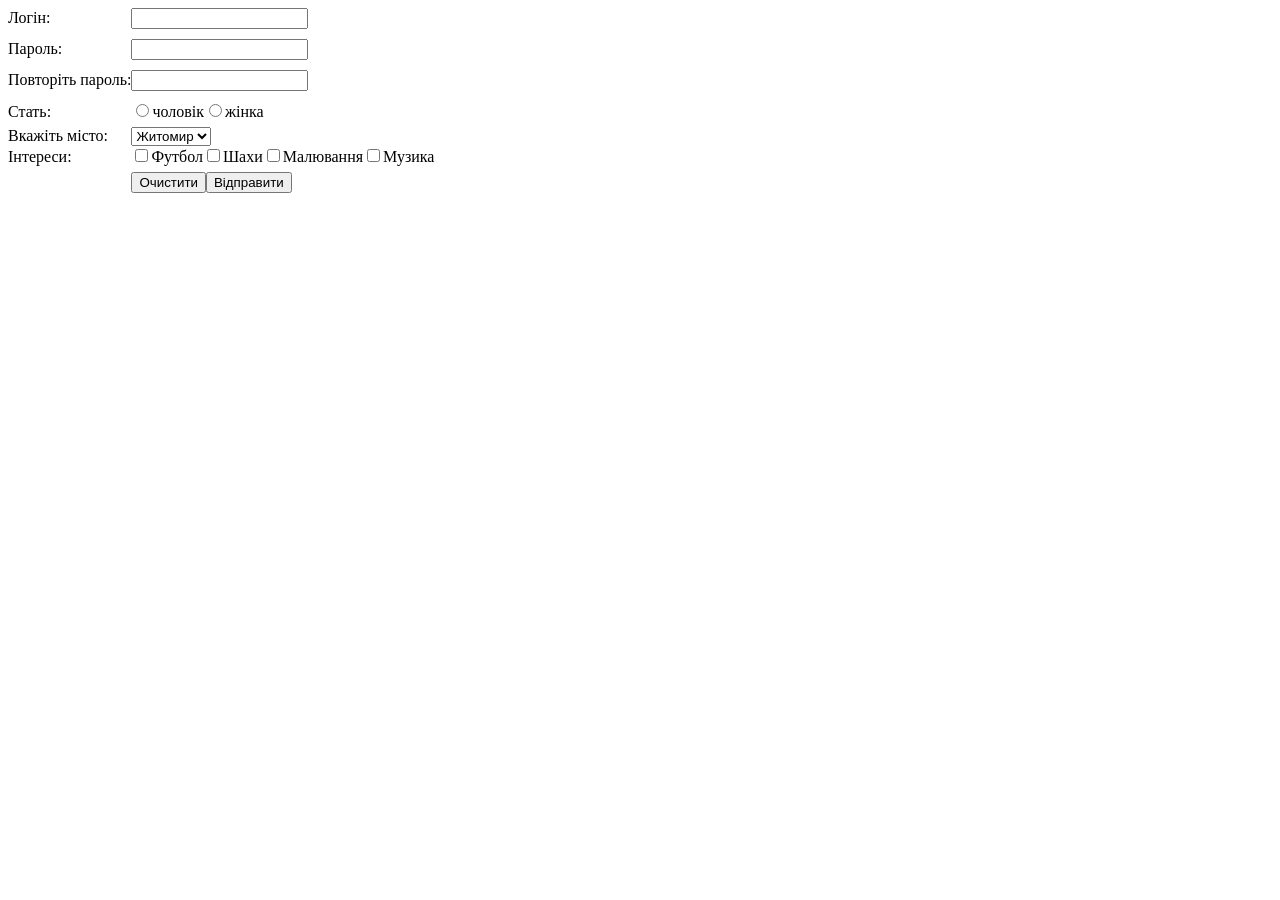
<file: ЛР4/index.html>
<!DOCTYPE html>
<html lang="en">
  <head>
    <meta charset="UTF-8" />
    <meta name="viewport" content="width=device-width, initial-scale=1.0" />
    <title>lr1t1</title>
    <script defer src="script.js"></script>
    <link rel="stylesheet" href="style.css" />
  </head>
  <body>
    <div id="app"></div>
  </body>
</html>
</file>
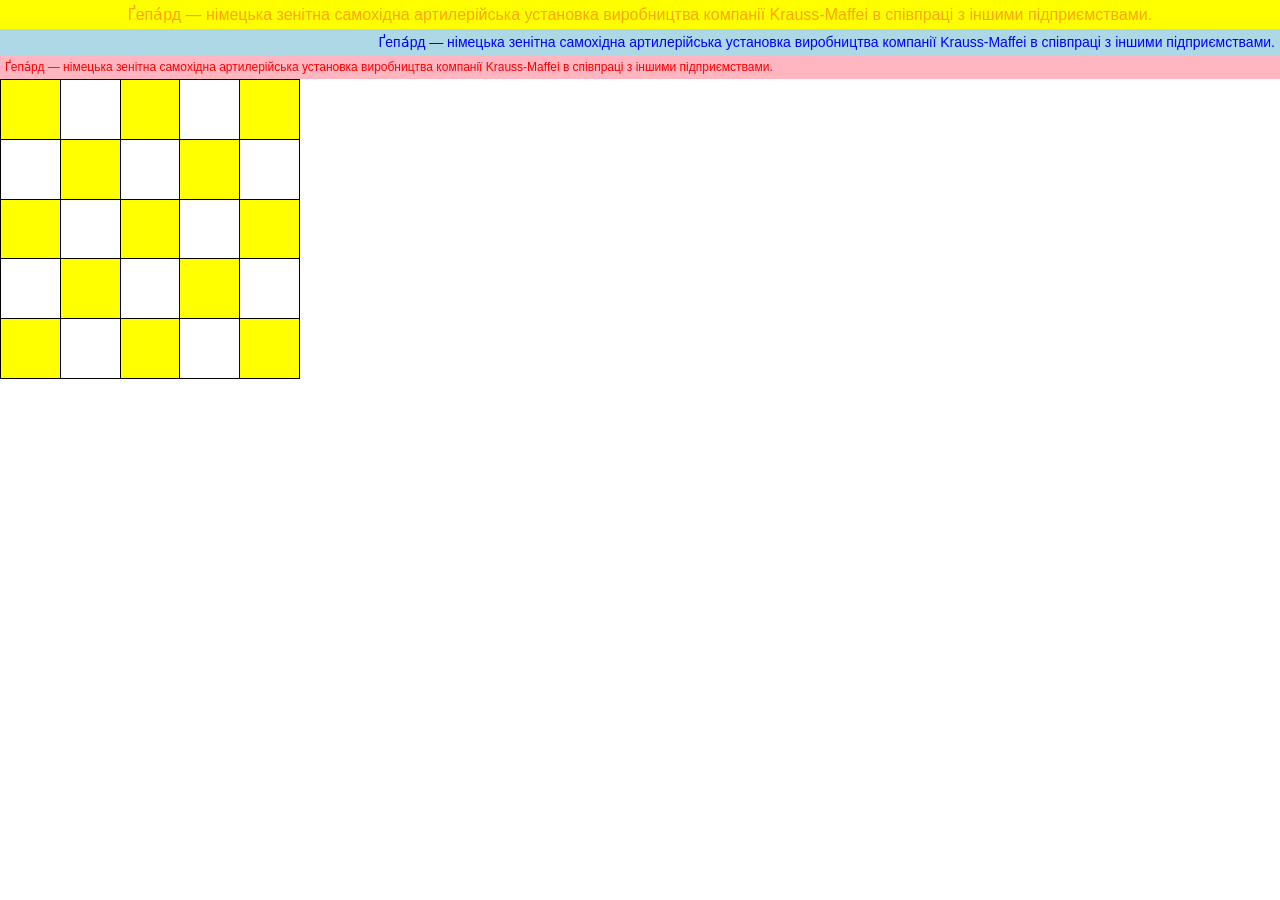
<file: ЛР2/task1/index.html>
<!DOCTYPE html>
<html lang="en">
<head>
    <meta charset="UTF-8">
    <meta http-equiv="X-UA-Compatible" content="IE=edge">
    <meta name="viewport" content="width=device-width, initial-scale=1.0">
    <title>Laba2</title>
    <link rel="stylesheet" href="style.css">
    <script defer src="script.js"></script>
</head>
<body>
    <p>
        Ґепа́рд  — німецька зенітна самохідна артилерійська установка виробництва компанії Krauss-Maffei в співпраці з іншими підприємствами.
    </p>
    <p>
        Ґепа́рд  — німецька зенітна самохідна артилерійська установка виробництва компанії Krauss-Maffei в співпраці з іншими підприємствами.
    </p>
    <p>
        Ґепа́рд  — німецька зенітна самохідна артилерійська установка виробництва компанії Krauss-Maffei в співпраці з іншими підприємствами.
    </p>
    <table>
        <tr>
            <td></td>
            <td></td>
            <td></td>
            <td></td>
            <td></td>
        </tr>
        <tr>
            <td></td>
            <td></td>
            <td></td>
            <td></td>
            <td></td>
        </tr>
        <tr>
            <td></td>
            <td></td>
            <td></td>
            <td></td>
            <td></td>
        </tr>
        <tr>
            <td></td>
            <td></td>
            <td></td>
            <td></td>
            <td></td>
        </tr>
        <tr>
            <td></td>
            <td></td>
            <td></td>
            <td></td>
            <td></td>
        </tr>
    </table>
</body>
</html>
</file>
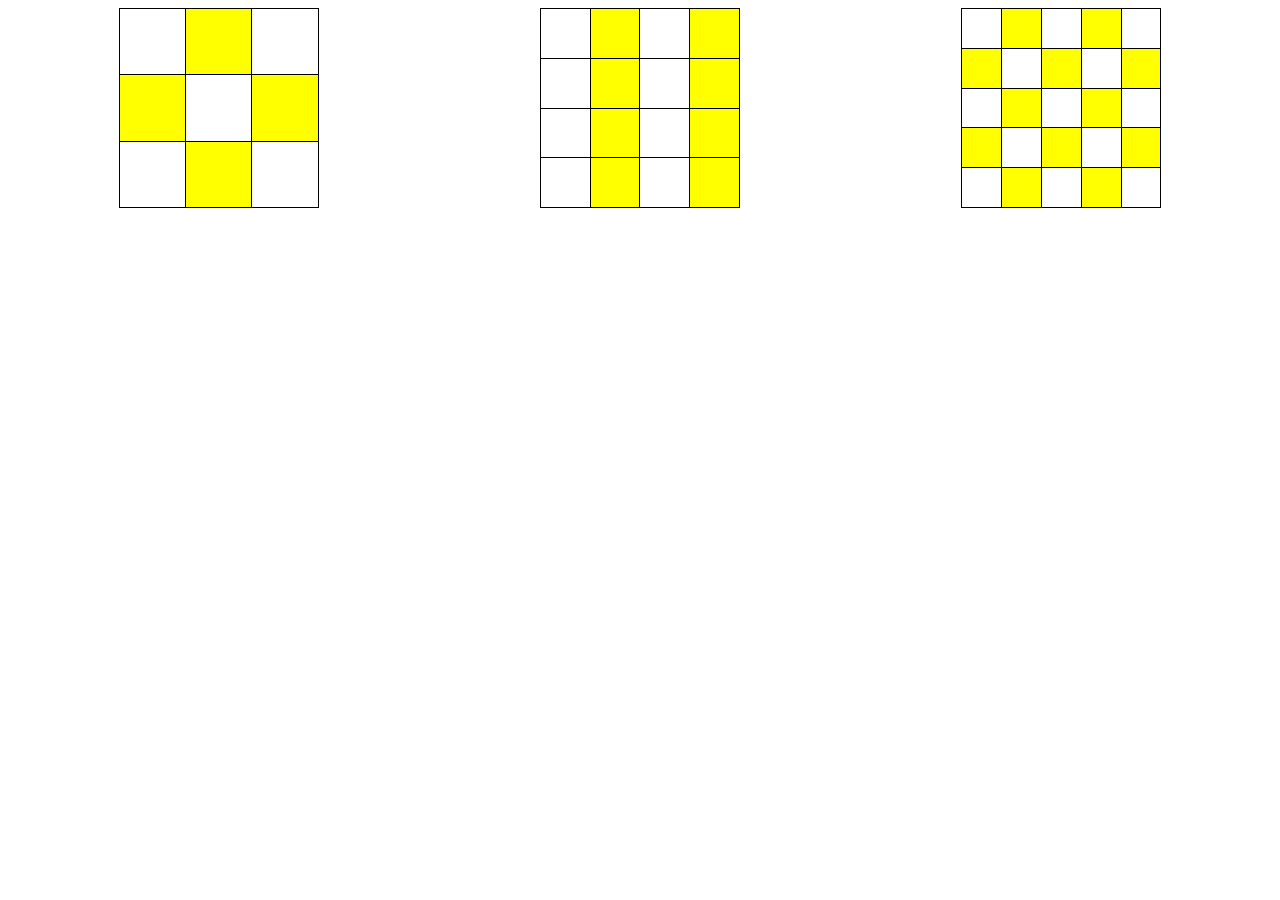
<file: ЛР3/task2/index.html>
<!DOCTYPE html>
<html lang="en">
  <head>
    <meta charset="UTF-8" />
    <meta name="viewport" content="width=device-width, initial-scale=1.0" />
    <title>Document</title>
    <script defer src="script.js"></script>
    <link rel="stylesheet" href="style.css" />
  </head>
  <body>
    <div class="table">
      <table>
        <tr>
          <td></td>
          <td></td>
          <td></td>
        </tr>
        <tr>
          <td></td>
          <td></td>
          <td></td>
        </tr>
        <tr>
          <td></td>
          <td></td>
          <td></td>
        </tr>
      </table>
    </div>
    <div class="table">
      <table>
        <tr>
          <td></td>
          <td></td>
          <td></td>
          <td></td>
        </tr>
        <tr>
          <td></td>
          <td></td>
          <td></td>
          <td></td>
        </tr>
        <tr>
          <td></td>
          <td></td>
          <td></td>
          <td></td>
        </tr>
        <tr>
          <td></td>
          <td></td>
          <td></td>
          <td></td>
        </tr>
      </table>
    </div>
    <div class="table">
      <table>
        <tr>
          <td></td>
          <td></td>
          <td></td>
          <td></td>
          <td></td>
        </tr>
        <tr>
          <td></td>
          <td></td>
          <td></td>
          <td></td>
          <td></td>
        </tr>
        <tr>
          <td></td>
          <td></td>
          <td></td>
          <td></td>
          <td></td>
        </tr>
        <tr>
          <td></td>
          <td></td>
          <td></td>
          <td></td>
          <td></td>
        </tr>
        <tr>
          <td></td>
          <td></td>
          <td></td>
          <td></td>
          <td></td>
        </tr>
      </table>
    </div>
  </body>
</html>
</file>
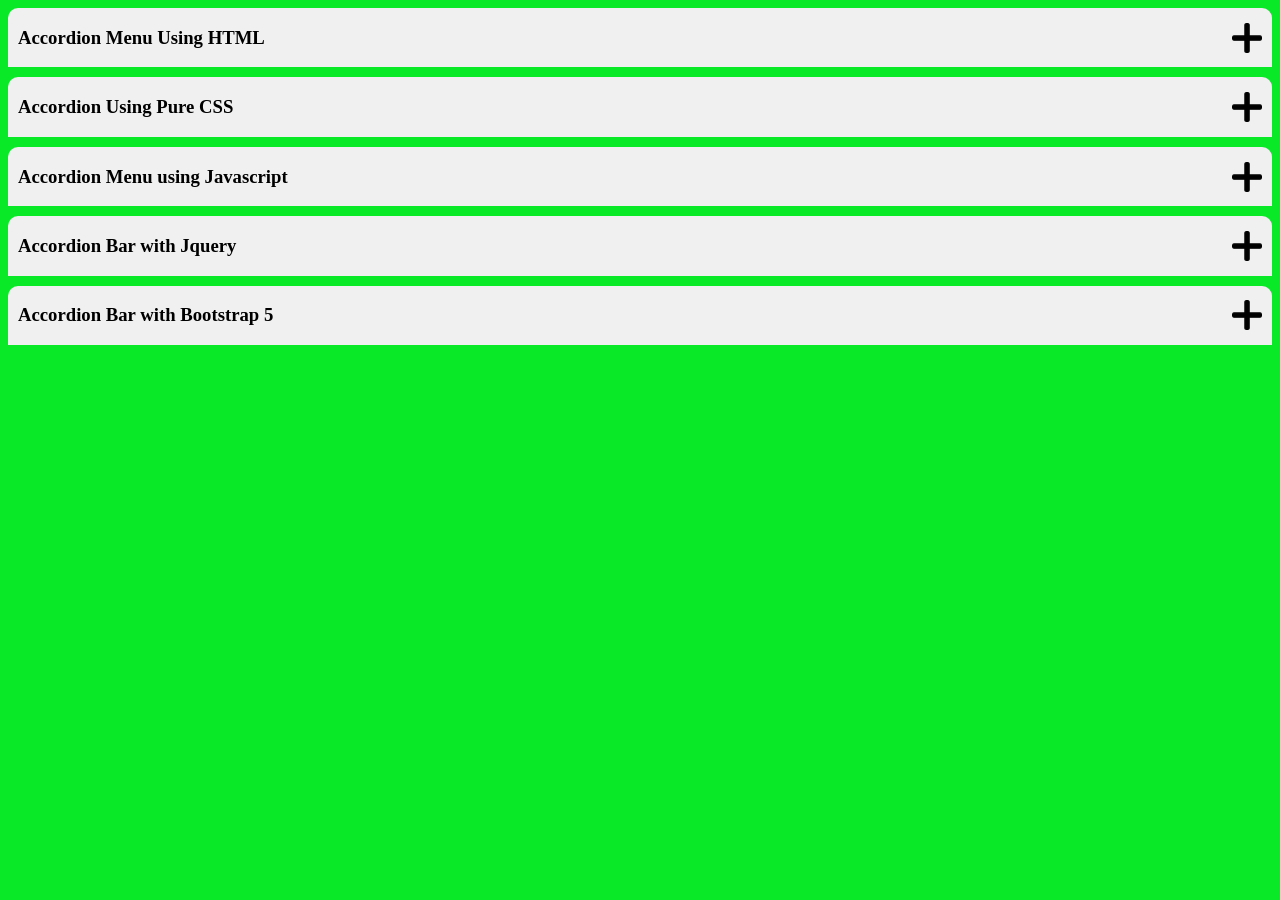
<file: ЛР4/task2/index.html>
<!DOCTYPE html>
<html lang="en">
  <head>
    <meta charset="UTF-8" />
    <meta name="viewport" content="width=device-width, initial-scale=1.0" />
    <title>Vertical Accordion</title>
    <link rel="stylesheet" href="style.css" />
    <script defer src="script.js"></script>
  </head>
  <body>
    <div class="accordion-item">
      <div class="accordion-item-header" onclick="toggleAccordion(this)">
        <h3>Accordion Menu Using HTML</h3>
        <div class="icon plus"></div>
      </div>
      <div class="accordion-item-content">
        <hr />
        <p>
          Lorem ipsum dolor sit amet consectetur, adipisicing elit. Consequatur
          dolore porro vel voluptatibus quis iste ratione ex neque eaque amet
          obcaecati sequi veniam necessitatibus dolores, optio aut ducimus a
          minima!
        </p>
      </div>
    </div>

    <div class="accordion-item">
      <div class="accordion-item-header" onclick="toggleAccordion(this)">
        <h3>Accordion Using Pure CSS</h3>
        <div class="icon plus"></div>
      </div>
      <div class="accordion-item-content">
        <hr />
        <p>
          Lorem ipsum dolor sit amet consectetur adipisicing elit. Quis,
          suscipit? Tempore iusto, rem esse doloribus ab eos eligendi beatae, ad
          aperiam, id corporis fugiat nihil suscipit. Consequuntur voluptas
          porro tenetur!
        </p>
      </div>
    </div>

    <div class="accordion-item">
      <div class="accordion-item-header" onclick="toggleAccordion(this)">
        <h3>Accordion Menu using Javascript</h3>
        <div class="icon plus"></div>
      </div>
      <div class="accordion-item-content">
        <hr />
        <p>
          Lorem ipsum dolor sit amet consectetur adipisicing elit. Saepe,
          consequuntur sed? Sapiente sunt hic nobis vel ducimus deleniti
          eligendi soluta officia earum aliquam? Praesentium debitis et
          asperiores ipsam reprehenderit neque!
        </p>
      </div>
    </div>

    <div class="accordion-item">
      <div class="accordion-item-header" onclick="toggleAccordion(this)">
        <h3>Accordion Bar with Jquery</h3>
        <div class="icon plus"></div>
      </div>
      <div class="accordion-item-content">
        <hr />
        <p>
          Lorem ipsum dolor sit amet consectetur adipisicing elit. Saepe,
          consequuntur sed? Sapiente sunt hic nobis vel ducimus deleniti
          eligendi soluta officia earum aliquam? Praesentium debitis et
          asperiores ipsam reprehenderit neque!
        </p>
      </div>
    </div>

    <div class="accordion-item">
      <div class="accordion-item-header" onclick="toggleAccordion(this)">
        <h3>Accordion Bar with Bootstrap 5</h3>
        <div class="icon plus"></div>
      </div>
      <div class="accordion-item-content">
        <hr />
        <p>
          Lorem ipsum dolor sit amet consectetur adipisicing elit. Saepe,
          consequuntur sed? Sapiente sunt hic nobis vel ducimus deleniti
          eligendi soluta officia earum aliquam? Praesentium debitis et
          asperiores ipsam reprehenderit neque!
        </p>
      </div>
    </div>
  </body>
</html>
</file>
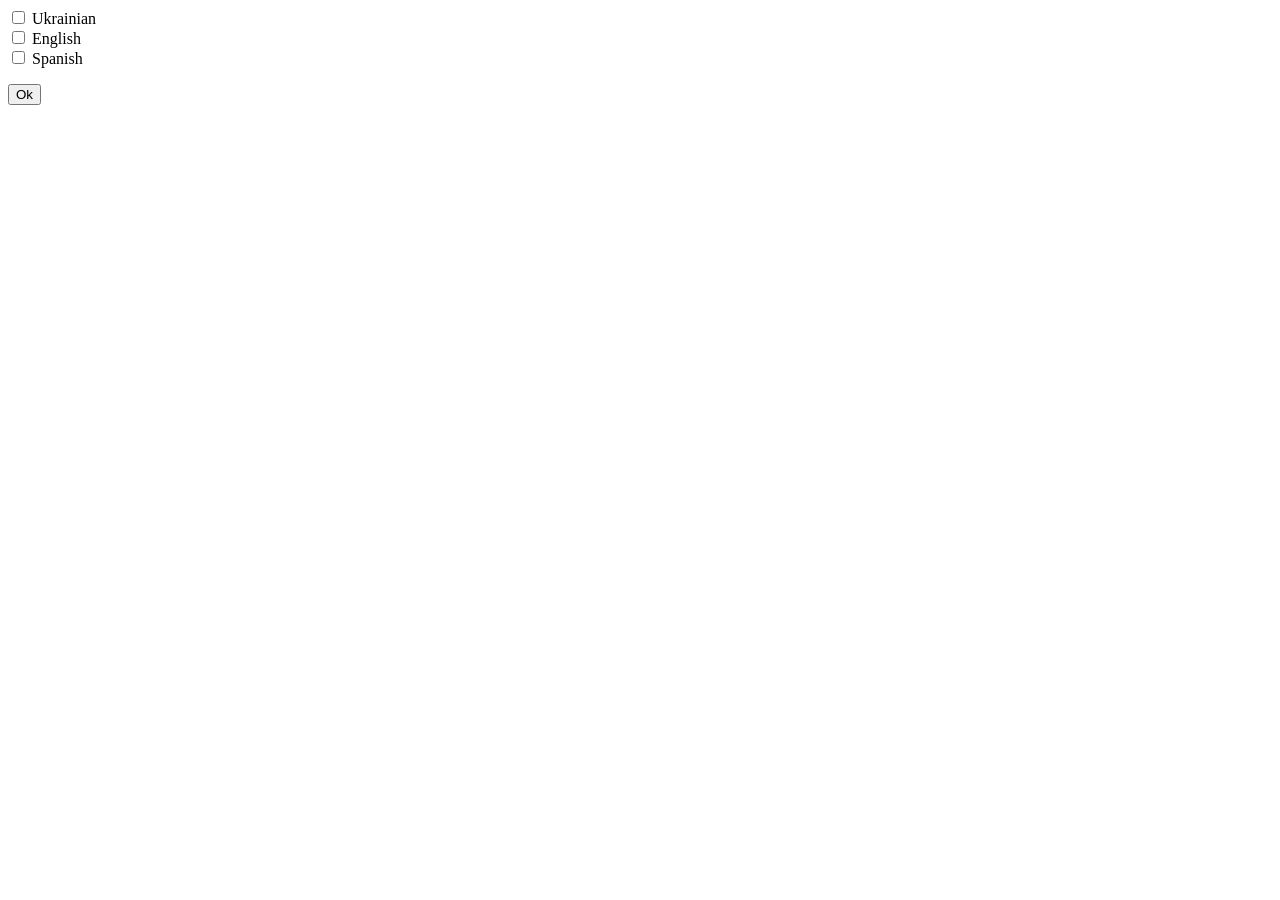
<file: ЛР5/Task1/index.html>
<!DOCTYPE html>
<html lang="en">
  <head>
    <meta charset="UTF-8" />
    <meta name="viewport" content="width=device-width, initial-scale=1.0" />
    <title>Document</title>
    <script defer src="script.js"></script>
  </head>
  <body>
    <div>
      <input type="checkbox" id="ua" value="ua"/>
      <label for="ua">Ukrainian</label>
    </div>
    <div>
      <input type="checkbox" id="en" value="en"/>
      <label for="en">English</label>
    </div>
    <div>
      <input type="checkbox" id="sp" value="sp"/>
      <label for="sp">Spanish</label>
    </div>
    <p></p>
    <button onclick="submitHandler()">Ok</button>
  </body>
</html>
</file>
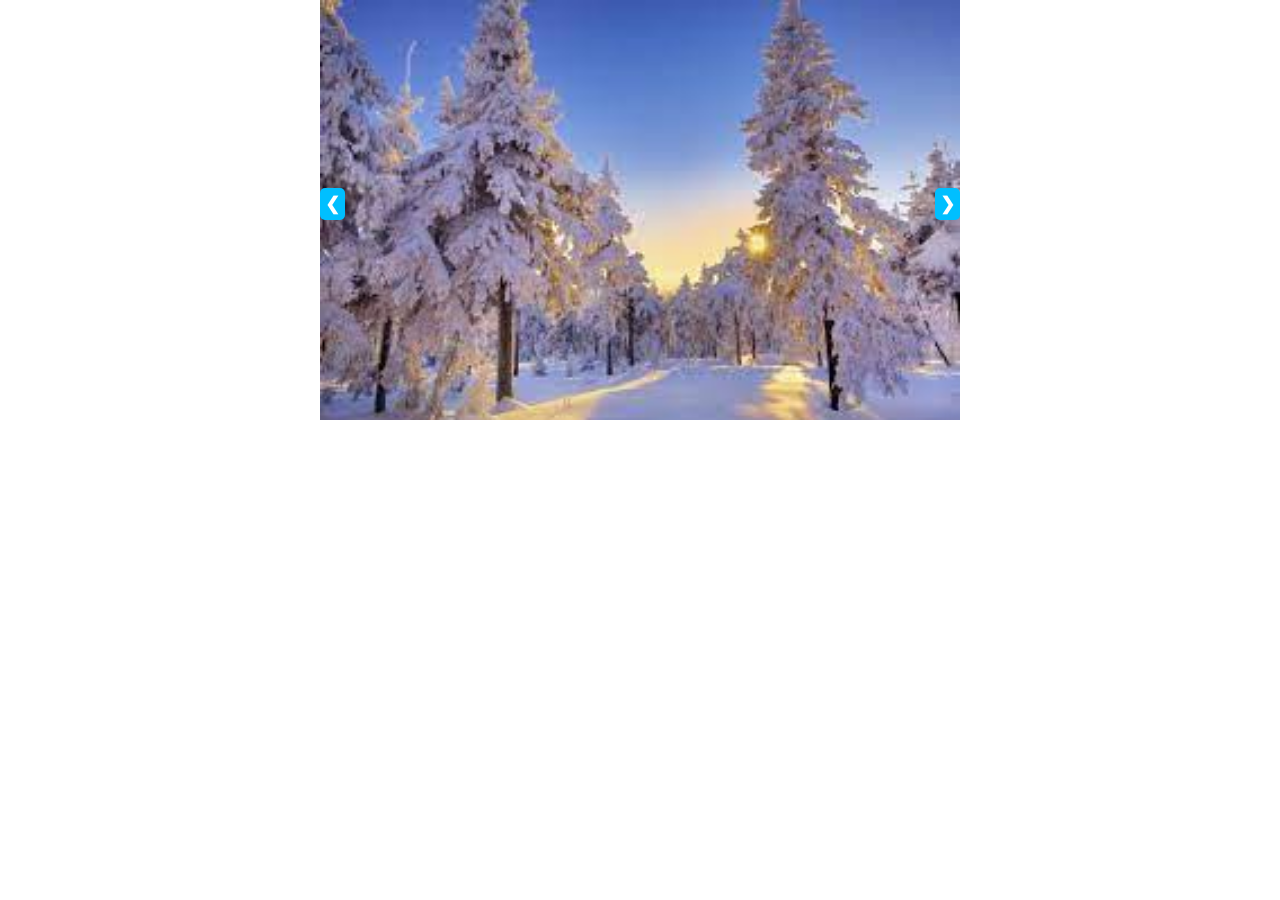
<file: ЛР5/Task10/index.html>
<!DOCTYPE html>
<html lang="en">
  <head>
    <meta charset="UTF-8" />
    <meta name="viewport" content="width=device-width, initial-scale=1.0" />
    <title>Document</title>
    <script defer src="script.js"></script>
    <link rel="stylesheet" href="style.css" />
  </head>
  <body>
    <div class="container">
      <div class="slide animation">
        <img src="images/1.jpg"/>
      </div>
      <a class="prev" onclick="plusSlides(-1)">❮</a>
      <a class="next" onclick="plusSlides(1)">❯</a>
    </div>
  </body>
</html>
</file>
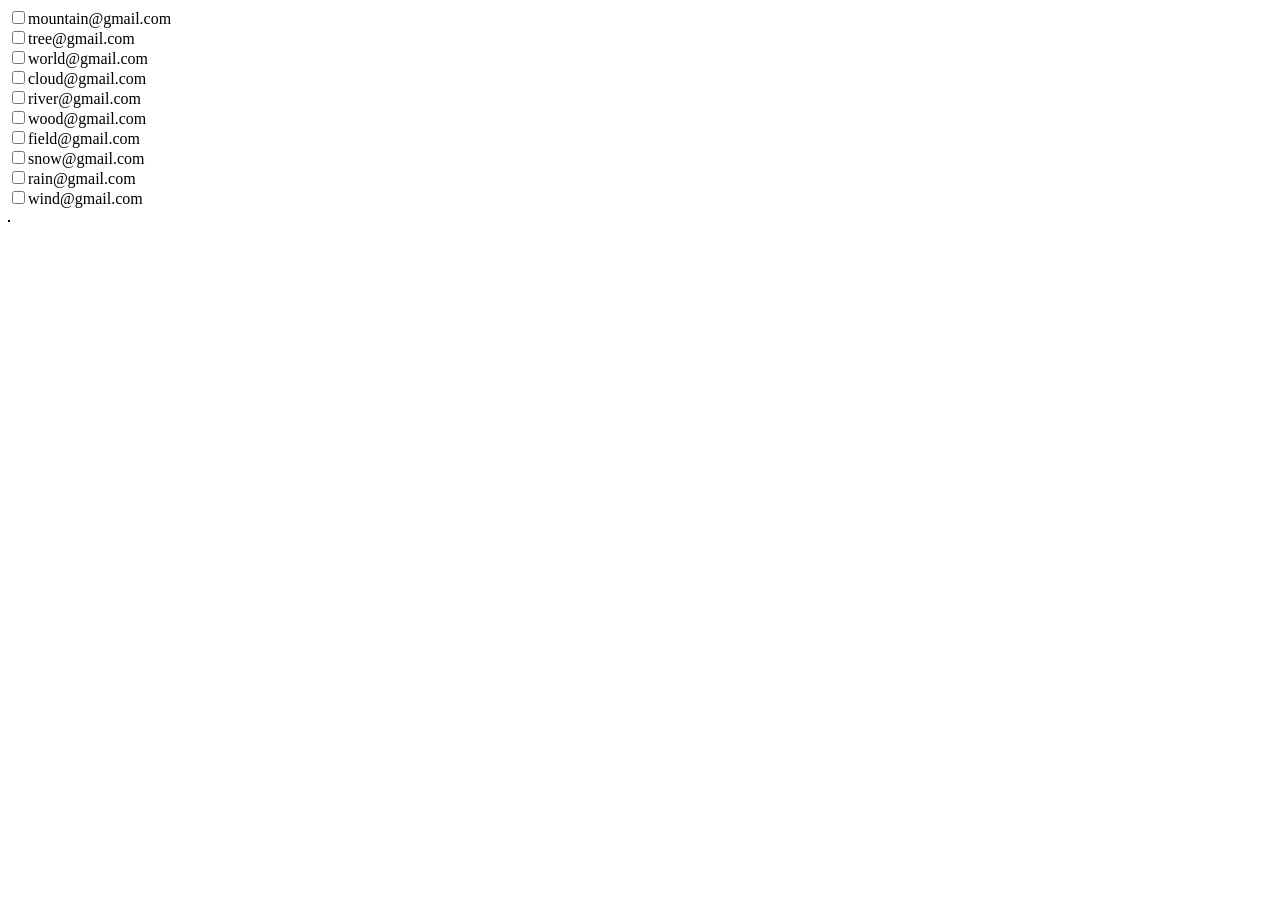
<file: ЛР5/Task2/index.html>
<!DOCTYPE html>
<html lang="en">
<head>
    <meta charset="UTF-8">
    <meta name="viewport" content="width=device-width, initial-scale=1.0">
    <title>Document</title>
    <script defer src="script.js"></script>
    <style>
        label {
            display: block;
        }
        .content {
            display: inline-block;
            border: 1px solid black;
        }
    </style>
</head>
<body>
    <label><input type="checkbox" value="mountain@gmail.com" />mountain@gmail.com</label>
    <label><input type="checkbox" value="tree@gmail.com" />tree@gmail.com</label>
    <label><input type="checkbox" value="world@gmail.com" />world@gmail.com</label>
    <label><input type="checkbox" value="cloud@gmail.com" />cloud@gmail.com</label>
    <label><input type="checkbox" value="river@gmail.com" />river@gmail.com</label>
    <label><input type="checkbox" value="wood@gmail.com" />wood@gmail.com</label>
    <label><input type="checkbox" value="field@gmail.com" />field@gmail.com</label>
    <label><input type="checkbox" value="snow@gmail.com" />snow@gmail.com</label>
    <label><input type="checkbox" value="rain@gmail.com" />rain@gmail.com</label>
    <label><input type="checkbox" value="wind@gmail.com" />wind@gmail.com</label>
    <div class="content"></div>
</body>
</html>
</file>
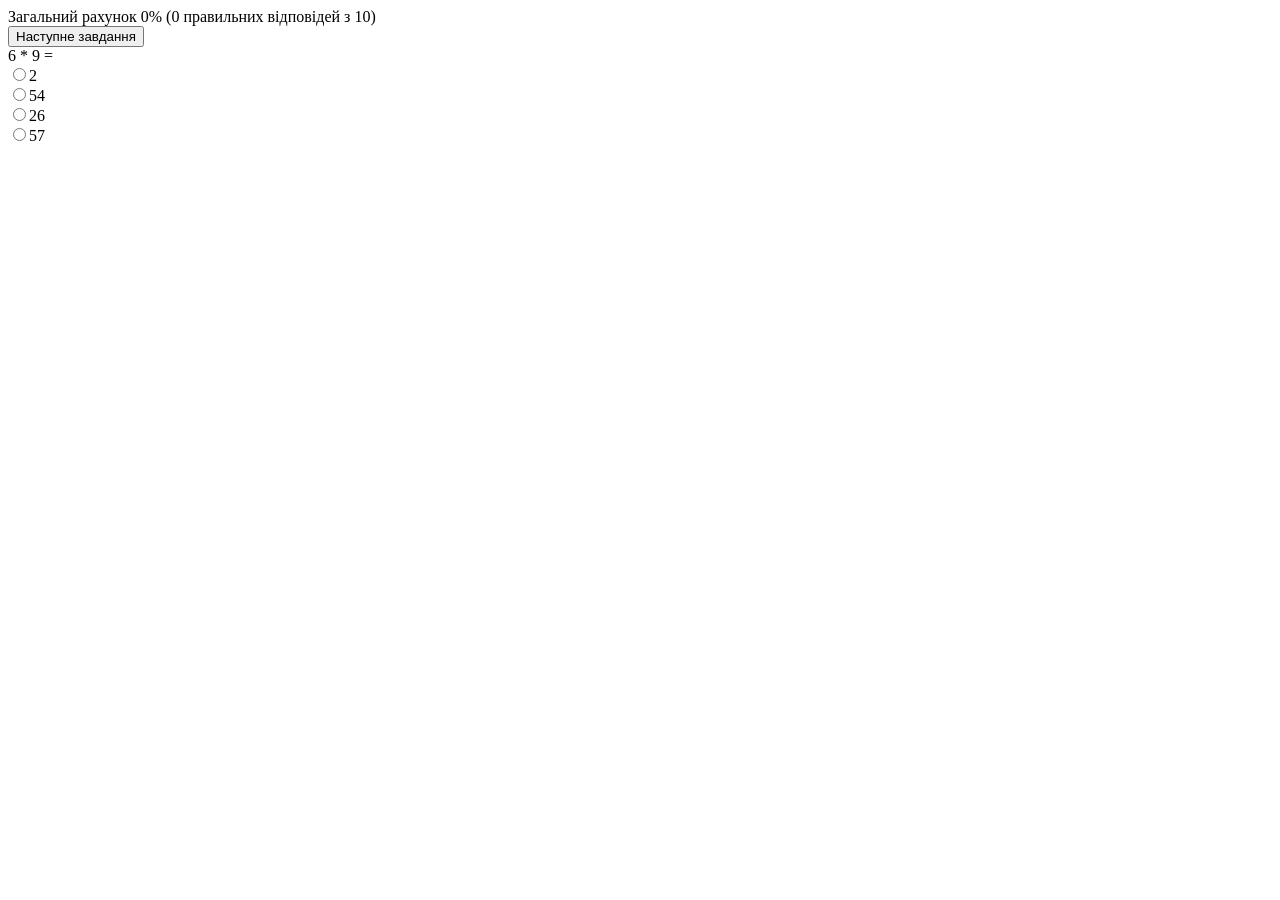
<file: ЛР5/Task3/index.html>
<!DOCTYPE html>
<html lang="en">
  <head>
    <meta charset="UTF-8" />
    <meta name="viewport" content="width=device-width, initial-scale=1.0" />
    <title>Document</title>
    <script defer src="script.js"></script>
    <style>
        label {
            display: block;
        }
    </style>
  </head>
  <body>
    <div class="statistics"></div>
    <button onclick="nextTask()">Наступне завдання</button>
    <div class="game">
      <div class="game__task"></div>
      <div class="game__answers"></div>
    </div>
    <div class="label-result"></div>
  </body>
</html>
</file>
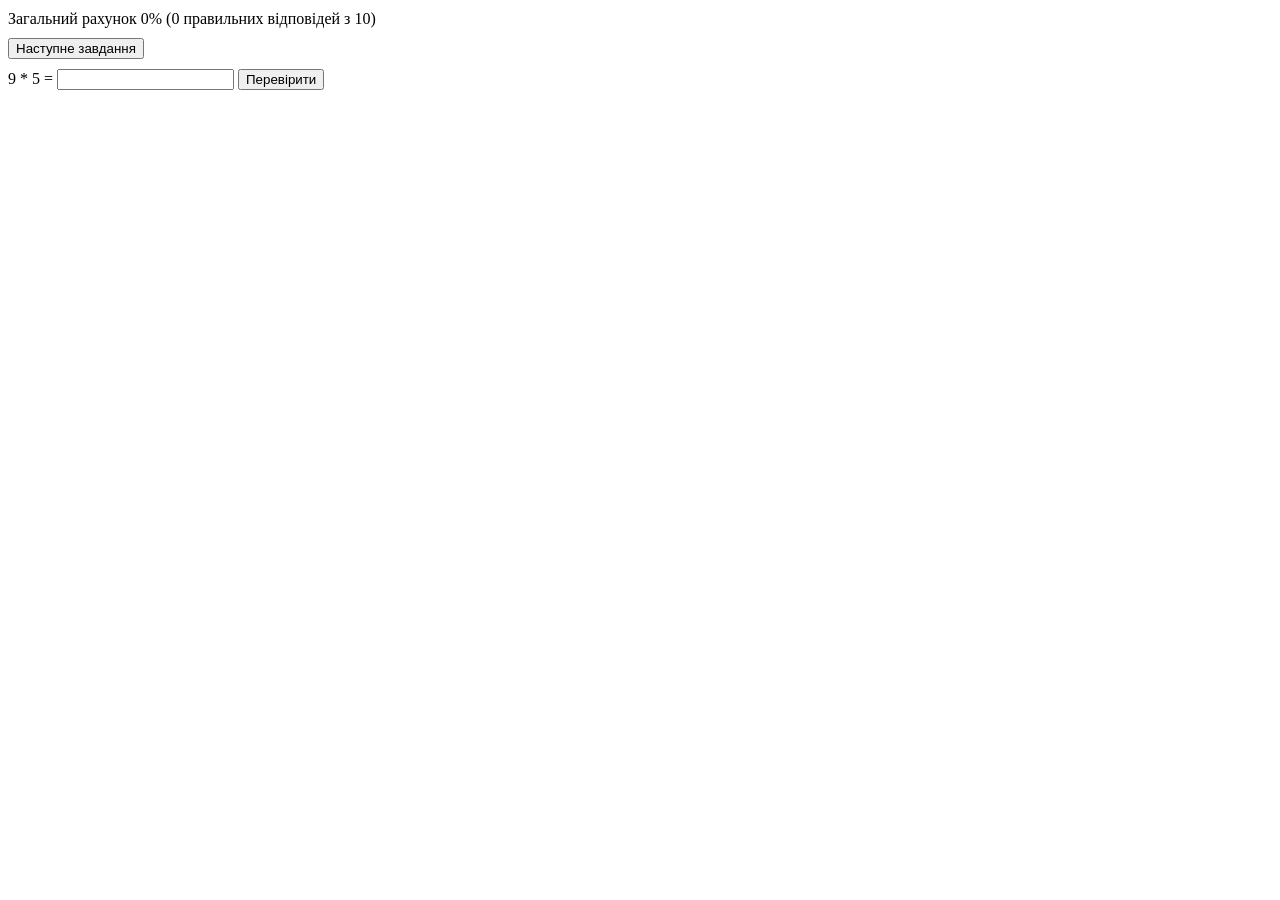
<file: ЛР5/Task4/index.html>
<!DOCTYPE html>
<html lang="en">
  <head>
    <meta charset="UTF-8" />
    <meta name="viewport" content="width=device-width, initial-scale=1.0" />
    <title>Document</title>
    <script defer src="script.js"></script>
    <style>
        div {
            margin: 10px 0;
        }
        .game__task {
            display: inline;
        }
    </style>
  </head>
  <body>
    <div class="statistics"></div>
    <button onclick="nextTask()">Наступне завдання</button>
    <div class="game">
      <div class="game__task"></div>
      <input class="game__answer" type="text" />
      <button class="game__check" onclick="clickHandler(this)">Перевірити</button>
    </div>
    <div class="label-result"></div>
  </body>
</html>
</file>
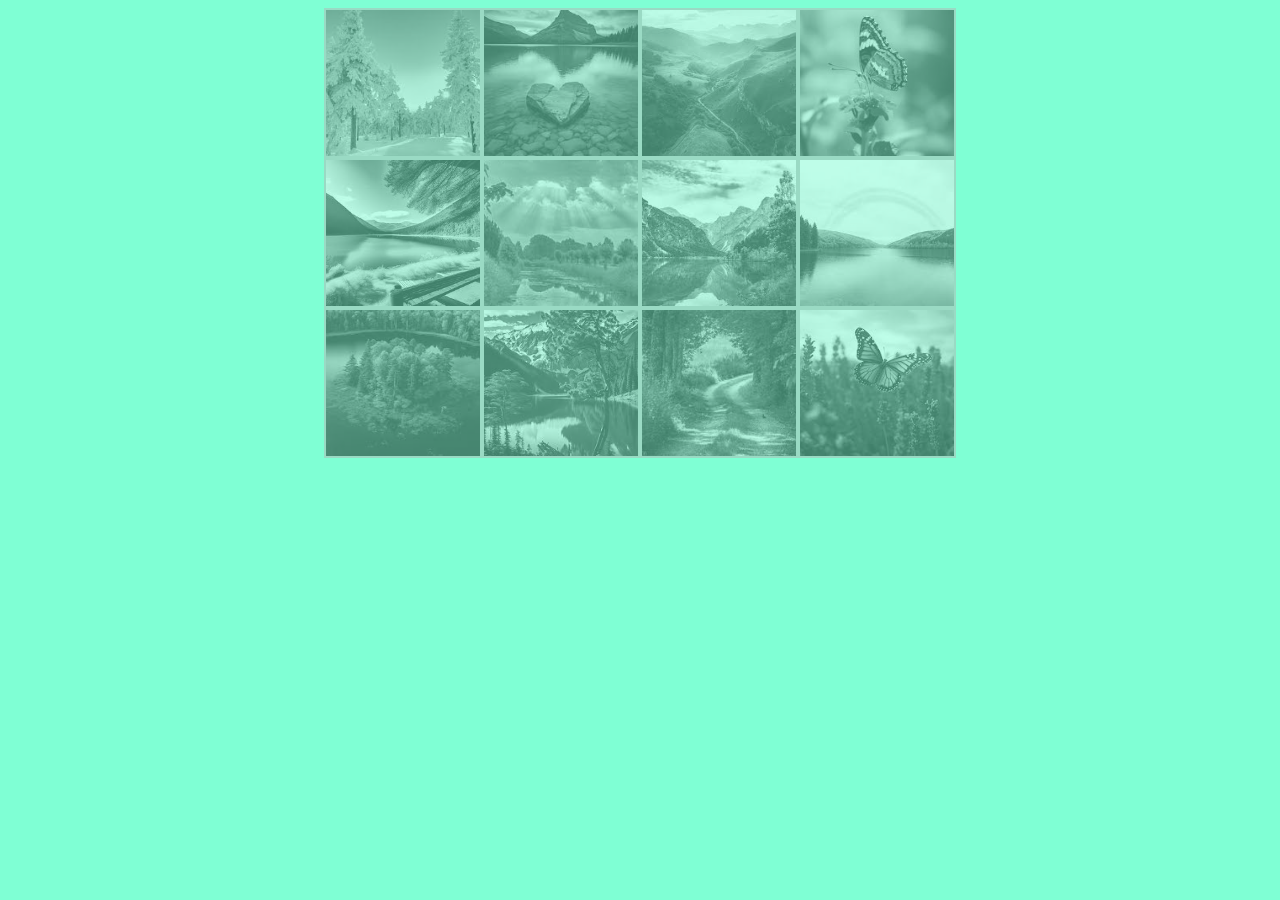
<file: ЛР5/Task5/index.html>
<!DOCTYPE html>
<html lang="en">
  <head>
    <meta charset="UTF-8" />
    <meta name="viewport" content="width=device-width, initial-scale=1.0" />
    <title>Document</title>
    <script defer src="script.js"></script>
    <link rel="stylesheet" href="style.css"/>
  </head>
  <body>
    <div class="wrapper"></div>
  </body>
</html>
</file>
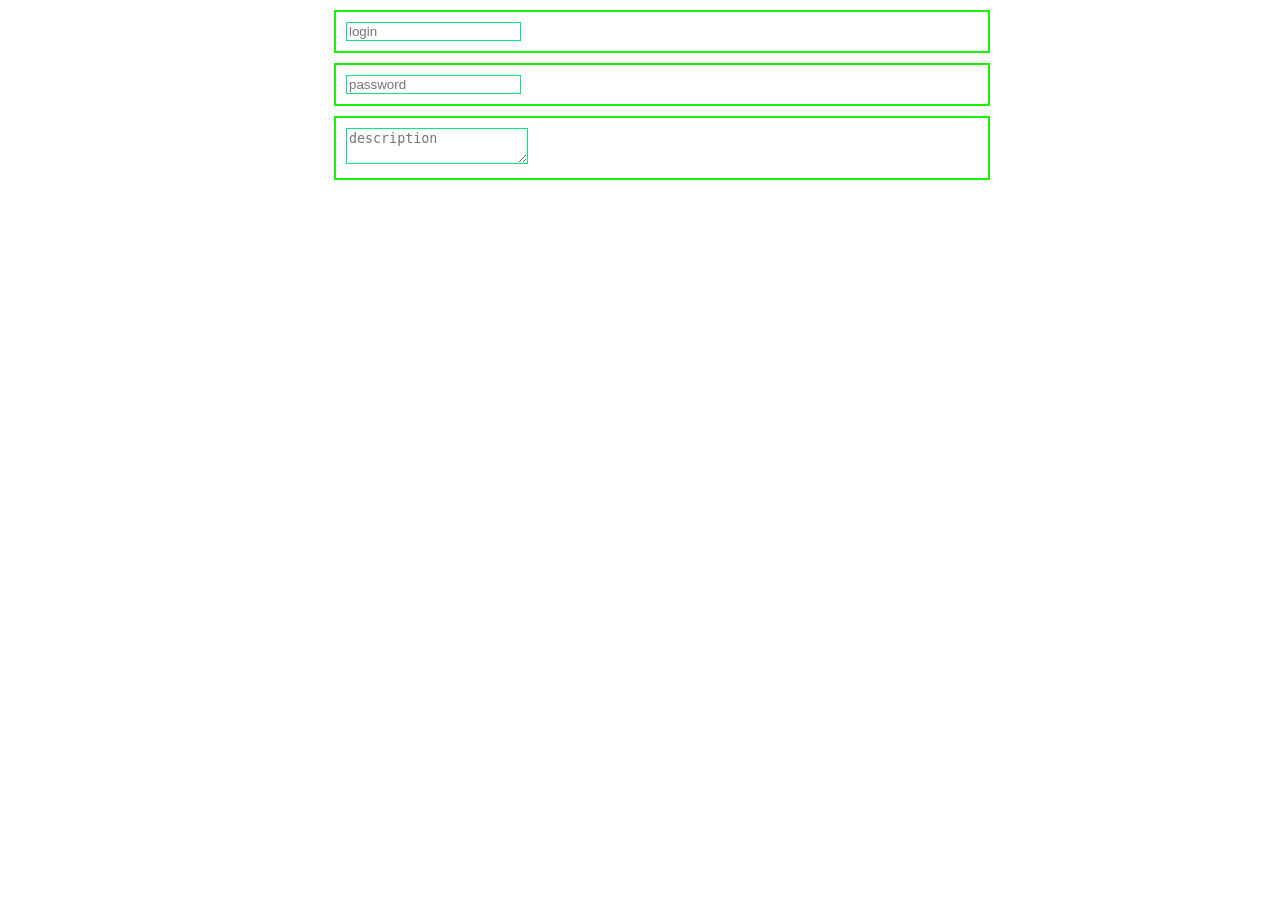
<file: ЛР5/Task6/index.html>
<!DOCTYPE html>
<html lang="en">
  <head>
    <meta charset="UTF-8" />
    <meta name="viewport" content="width=device-width, initial-scale=1.0" />
    <title>Document</title>
    <script defer src="script.js"></script>
    <link rel="stylesheet" href="style.css" />
  </head>
  <body>
    <div class="wrapper">
      <div>
        <input
          onfocus="focusHandler(event)"
          onblur="blurHandler(event)"
          type="text"
          placeholder="login"
        />
      </div>
      <div>
        <input
          onfocus="focusHandler(event)"
          onblur="blurHandler(event)"
          type="password"
          placeholder="password"
        />
      </div>
      <div>
        <textarea
          onfocus="focusHandler(event)"
          onblur="blurHandler(event)"
          placeholder="description"
        ></textarea>
      </div>
    </div>
  </body>
</html>
</file>
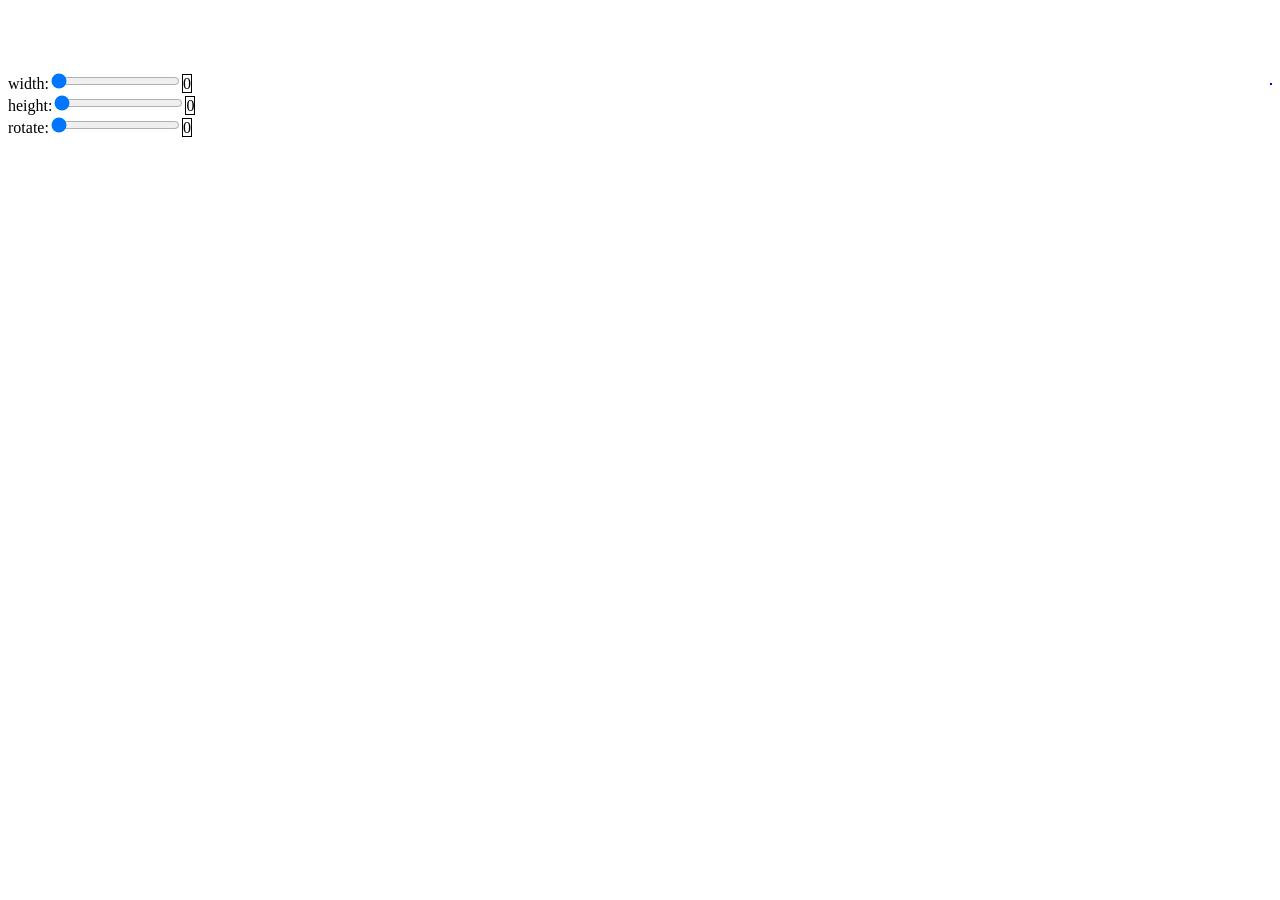
<file: ЛР5/Task7/index.html>
<!DOCTYPE html>
<html lang="en">
  <head>
    <meta charset="UTF-8" />
    <meta name="viewport" content="width=device-width, initial-scale=1.0" />
    <title>Document</title>
    <script defer src="script.js"></script>
    <link rel="stylesheet" href="style.css" />
  </head>
  <body>
    <div class="inputs">
        <label>width:<input onchange="widthChange(event)" type="range" min="0" max="500" step="1" value="0"/><span class="width"></span></label>
        <label>height:<input onchange="heightChange(event)" type="range" min="0" max="500" step="1" value="0"/><span class="height"></span></label>
        <label>rotate:<input onchange="rotateChange(event)" type="range" min="0" max="360" step="1" value="0"/><span class="rotate"></span></label>
      </div>
    <div>
        <div class="figure"></div>
    </div>
  </body>
</html>
</file>
<file: ЛР4/style.css>
form {
  margin: 0 auto;
}

form div{
  display: table-row;
}

label, input {
  display: table-cell;
  margin-bottom: 10px;
}
</file>
<file: ЛР2/task1/style.css>
* {
    box-sizing: border-box;
    margin: 0;
    padding: 0;
}

table {
    width: 300px;
    height: 300px;
}

table, th, td {
    border: 1px solid black;
    border-collapse: collapse;
  }

.selected {
    background-color: yellow;
 }
</file>
<file: ЛР3/task2/style.css>
* {
  box-sizing: border-box;
}

body {
  display: flex;
  justify-content: space-around;
}

.table {
  width: 200px;
  height: 200px;
}

table {
  width: 100%;
  height: 100%;
}

table,
td {
  border: 1px solid black;
  border-collapse: collapse;
}

.selected {
  background-color: yellow;
}
</file>
<file: ЛР4/task2/style.css>
body {
  background-color: #0ae927;
}

.accordion-item {
  
  
  margin-bottom: 10px;
  
}

.accordion-item-header {
  padding: 0 10px;
  cursor: pointer;
  background-color: #f0f0f0;
  display: flex;
  justify-content: space-between;
  align-items: center;
  
  border-top-left-radius: 10px;
border-top-right-radius: 10px;
}

.accordion-item-header .icon {
  background-size: contain;
  background-position: center;
  width: 30px;
  height: 30px;
  
}

.plus {
  background-image: url("images/plus.png");
}

.minus {
  background-image: url("images/minus.png");
}

.accordion-item-content {
  padding: 10px;
  background-color: #f0f0f0;
  display: none;
  border-bottom-right-radius: 10px;
border-bottom-left-radius: 10px;
}
</file>
<file: ЛР5/Task10/style.css>
* {
  box-sizing: border-box;
  margin: 0;
}

img {
  vertical-align: middle;
  min-height: 420px;
  max-height: 420px;
  width: 100%;
}

.container {
  max-width: 640px;
  position: relative;
  margin: auto;
}

.prev,
.next {
  cursor: pointer;
  position: absolute;
  top: 50%;
  width: auto;
  padding: 5px;
  margin-top: -22px;
  color: white;
  font-weight: bold;
  font-size: 18px;
  transition: 0.6s ease;
  user-select: none;
  background-color: deepskyblue;
  border-radius: 5px;
}

.next {
  right: 0;
}

.prev:hover,
.next:hover {
  background-color: rgba(0, 0, 0, 0.8);
}

.animation {
  animation-name: animation;
  animation-duration: 1.5s;
}

@keyframes animation {
  from {
    opacity: 0.4;
  }
  to {
    opacity: 1;
  }
}
</file>
<file: ЛР5/Task5/style.css>
* {
  box-sizing: border-box;
  background-color: aquamarine;
}

.wrapper {
  width: 50%;
  margin: 0 auto;
  display: grid;
  grid-template-columns: repeat(4, 1fr);
}

.box {
  border: 2px solid #2df006;
  padding: 1em;
  background-position: center;
  background-size: cover;
  background-repeat: no-repeat;
  height: 150px;
  width: 100%;
}

.active {
  filter: grayscale(0%);
  opacity: 1;
}

.inactive {
  filter: grayscale(100%);
  opacity: 0.5;
}
</file>
<file: ЛР5/Task6/style.css>
.wrapper {
  width: 50%;
  margin: 0 auto;
}

.wrapper div {
  width: 100%;
  border: 2px solid rgb(25, 243, 6);
  padding: 10px;
  margin: 10px;
}

input,
textarea {
  border: 1px solid rgb(7, 233, 127);
}

.focused {
  background-color: rgb(9, 247, 136);
}
</file>
<file: ЛР5/Task7/style.css>
body {
    display: flex;
    justify-content: space-between;
}

body div {
    margin-top: 5%;
}

.figure {
    display: inline-block;
    background-color: cornflowerblue;
    border: 1px solid blue;
}

.inputs {
    display: flex;
    flex-direction: column;
}

span {
    border: 1px solid black;
}
</file>
